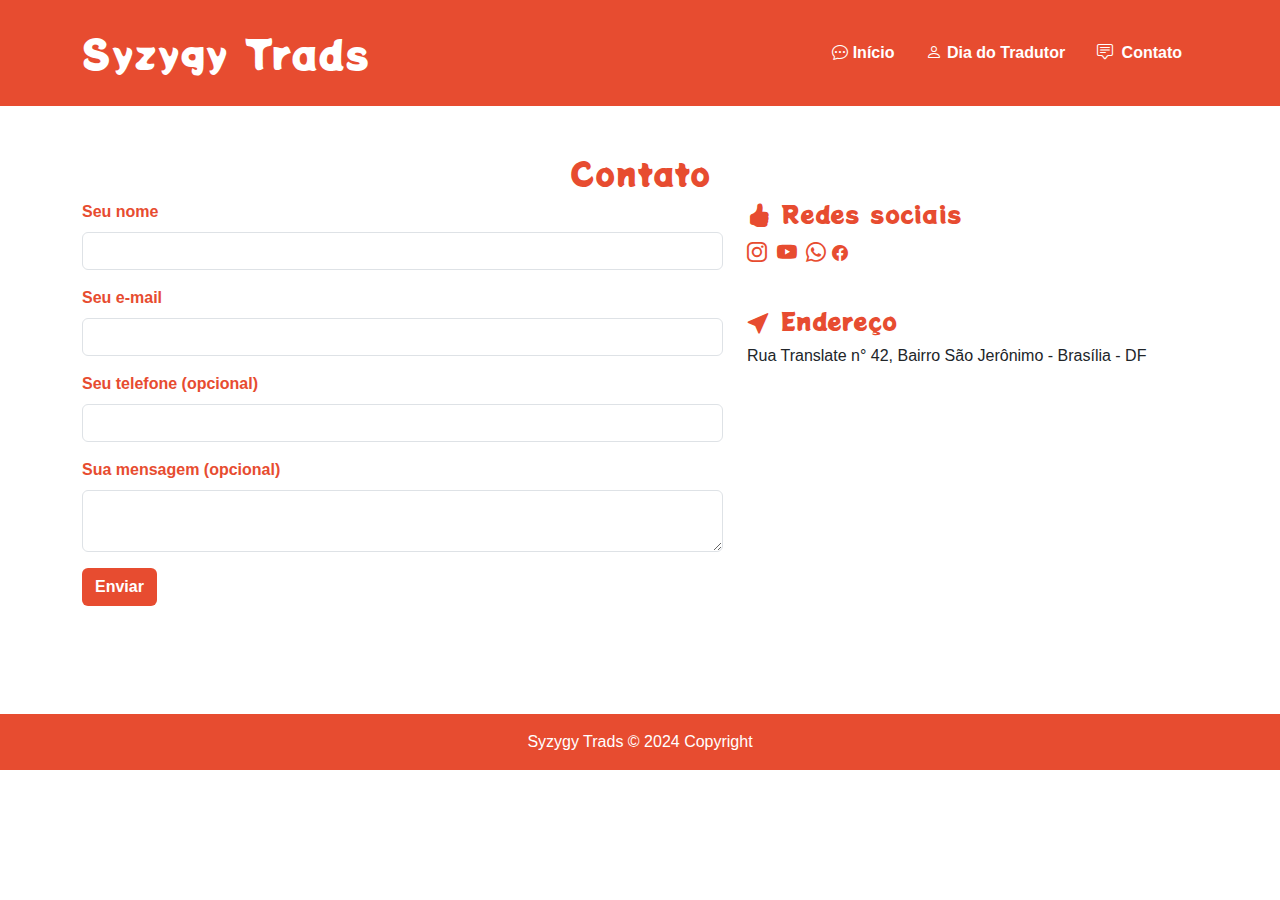
<file: pag3.html>
<!DOCTYPE html>
<html lang="BR">
<head>
    <meta charset="UTF-8">
    <meta name="viewport" content="width=device-width, initial-scale=1.0">
    <link rel="stylesheet" href="https://cdn.jsdelivr.net/npm/bootstrap@5.3.2/dist/css/bootstrap.min.css">
    <link rel="stylesheet" href="https://cdn.jsdelivr.net/npm/bootstrap-icons@1.11.2/font/bootstrap-icons.min.css">
    <link rel="preconnect" href="https://fonts.googleapis.com">
    <link rel="preconnect" href="https://fonts.gstatic.com" crossorigin>
    <link href="https://fonts.googleapis.com/css2?family=Potta+One&display=swap" rel="stylesheet">
    <link rel="stylesheet" href="style.css">
    <title>Tradução</title>
</head>
<body>
    <header id="header" class="navbar navbar-expand-lg sticky-top p-4">
        <div class="container">
            <h1 class="navbar-brand m-0 fs-1 section-tittle">Syzygy Trads</h1>
            <button class="navbar-toggler" data-bs-toggle="collapse" data-bs-target="#menu">
                <span class="navbar-toggler-icon"></span>
            </button>
            <nav id="menu" class="navbar-collapse collapse justify-content-end">
                <ul class="nav nav-pills d-block d-md-flex">
                    <li class="nav-item fw-bold">
                        <a href="index.html" class="nav-link">
                            <i class="bi bi-chat-dots"></i>
                            Início
                        </a>
                    </li>
                    <li class="nav-item fw-bold">
                        <a href="pag2.html" class="nav-link">
                            <i class="bi bi-person"></i>
                            Dia do Tradutor
                        </a>
                    </li>
                    <li class="nav-item fw-bold">
                        <a href="pag3.html" class="nav-link">
                            <i class="bi bi-chat-square-text me-1"></i>
                            Contato
                        </a>
                    </li>
                </ul>
            </nav>
        </div>
    </header>
    <div data-bs-spy="scroll" data-bs-target="#header" data-bs-smooth-scroll="true">
        <section id="contact" class="pt-5 pb-5">
            <div class="container">
                <div class="row">
                    <h2 class="section-tittle text-center"><span class="text-color">Contato</span></h2>
                </div>
                <div class="row">
                    <div class="col-md-7 mb-5">
                        <form>
                            <div class="mb-3">
                                <label for="name" class="form-label fw-bold text-color">Seu nome</label>
                                <input id="name" type="text" class="form-control" required>
                            </div>
                            <div class="mb-3">
                                <label for="email" class="form-label fw-bold text-color">Seu e-mail</label>
                                <input id="email" type="email" class="form-control" required>
                            </div>
                            <div class="mb-3">
                                <label for="tel" class="form-label fw-bold text-color">Seu telefone (opcional)</label>
                                <input id="tel" type="tel" class="form-control">
                            </div>
                            <div class="mb-3">
                                <label for="msg" class="form-label fw-bold text-color">Sua mensagem (opcional)</label>
                                <textarea id="msg" class="form-control"></textarea>
                            </div>
                            <button class="btn fw-bold" type="submit">Enviar</button>
                        </form>
                    </div>
                    <div class="col-md-5">
                        <div class="row">
                            <h3 class="section-tittle fs-4 text-color">
                                <i class="bi bi-hand-thumbs-up-fill"></i>
                                Redes sociais
                            </h3>
                            <ul class="socLinks">
                                <li class="fs-5">
                                    <a href="#">
                                        <i class="bi bi-instagram text-color"></i>
                                    </a>
                                </li>
                                <li class="fs-5 mx-1">
                                    <a href="#">
                                        <i class="bi bi-youtube text-color"></i>
                                    </a>
                                </li>
                                <li class="fs-5">
                                    <a href="#">
                                        <i class="bi bi-whatsapp text-color"></i>
                                    </a>
                                </li>
                                <li class="fs-5"></li>
                                    <a href="#">
                                        <i class="bi bi-facebook text-color"></i>
                                    </a>
                                </li>
                            </ul>
                        </div>
                        <div class="row mt-4">
                            <h3 class="section-tittle fs-4 text-color">
                                <i class="bi bi-cursor-fill"></i>
                                Endereço
                            </h3>
                            <p>
                                Rua Translate n° 42, Bairro São Jerônimo - Brasília - DF
                            </p>
                        </div>
                    </div>
                </div>
            </div>
        </section>
        <footer id="footer" class="bg-dark text-center text-white">
            <div class="text-center p-3">
                Syzygy Trads &copy 2024 Copyright
            </div>
        </footer>
    </div>

    <script src="https://cdn.jsdelivr.net/npm/bootstrap@5.3.2/dist/js/bootstrap.bundle.min.js"></script>
</body>
</html>
</file>
<file: style.css>
body {
    font-family: 'Roboto', sans-serif;
}

.navbar {
    background-color: #e74c30;
}
.carousel img {
    width: 1343px;
    height: 600px;
}

#header .nav .nav-link.active {
    background-color: #fff;
    color: #e74c30;
}

#header .nav .nav-link, .navbar-brand, .navbar-brand:hover, .nav-places .nav-link.active:hover {
    color: #fff;
}

#about, #places, .navbar-toggler {
    background-color: rgb(255, 207, 207);
}

.section-tittle {
    font-family: 'Potta One', cursive;
}

.text-color, .nav-places .nav-link:hover {
    color: #e74c30;
}

.nav-places .nav-link.active, #contact button {
    background-color: #e74c30;
    color: #fff;
}

.col-md-3 img {
    cursor: pointer;
}

.socLinks li {
    list-style: none;
    display: inline;
}

.socLinks li a {
    text-decoration: none;
}

footer {
    margin-top: 12px;
}

.p-3 {
    background-color: #e74c30;
    font-family: 'Oswald', sans-serif;
}

@media (max-width: 767px) {
    .carousel-item img {
        height: 280px;
    }
}
</file>
